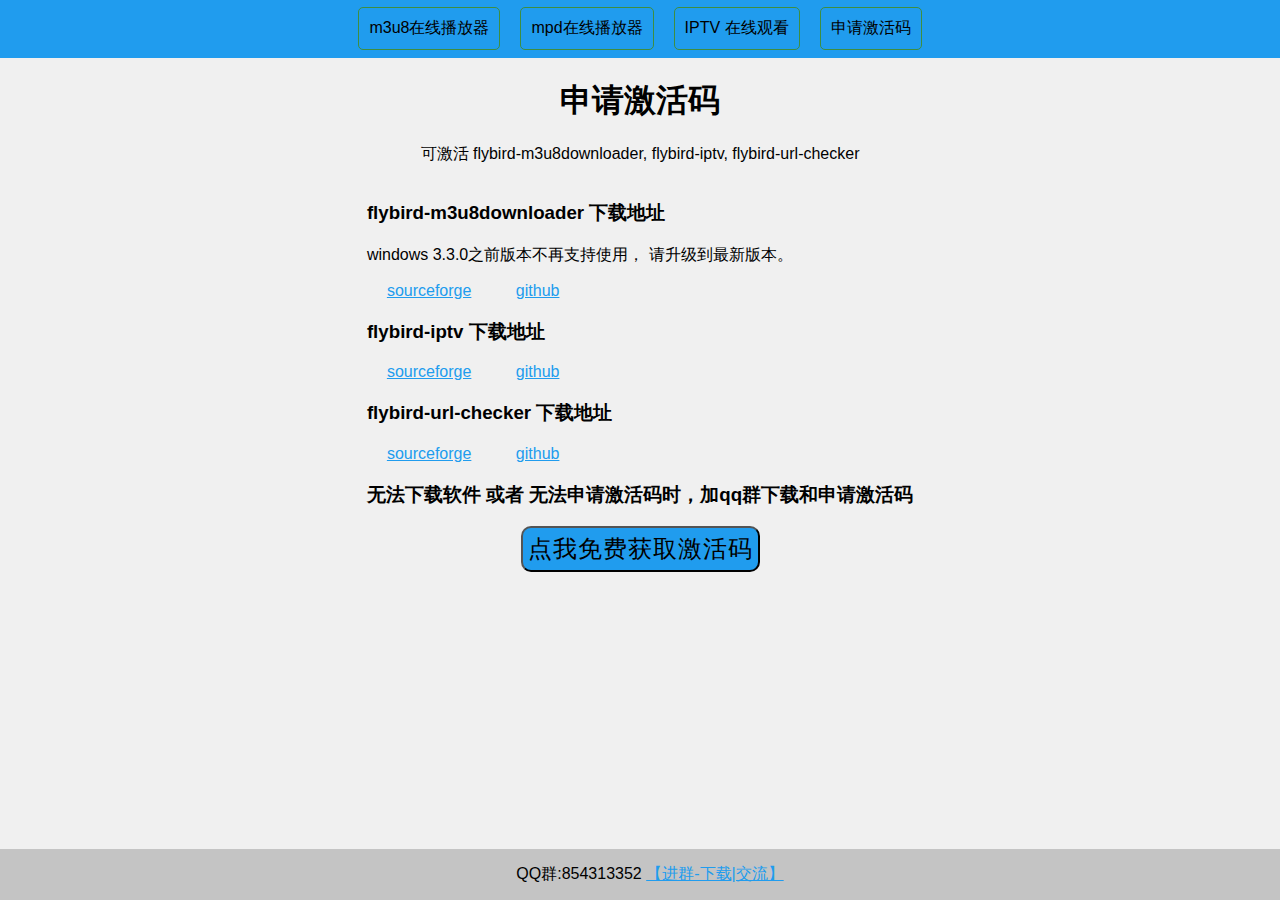
<file: apply-code.html>
<!DOCTYPE html>
<html lang="en">

<head>
    <title>飞鸟在线播放器</title>
    <meta charset="UTF-8">
    <meta name="renderer" content="webkit|ie-comp|ie-stand">
    <meta name="viewport" content="width=device-width, initial-scale=1.0, maximum-scale=1.0, user-scalable=0">
    <link href="/static/css/app.css" rel="stylesheet">
    <style>
        .apply-code-btn{
            font-size: 24px;  letter-spacing: 1px ; padding: 5px; background-color: #209CEE; border-radius: 10px;
        }

        .apply-code-btn:hover{
            cursor: pointer;
            background-color: #36a80a;
        }
    </style>
</head>

<body id="body">
    <div class="header">
        <div class="menu">
            <a href="/" class="a-link menu-item">m3u8在线播放器</a>
            <a href="/mpd-player.html" class="a-link menu-item">mpd在线播放器</a>
            <a href="/iptv-list.html" class="a-link menu-item">IPTV 在线观看</a>
            <!-- <a href="/cinema.html" class="a-link menu-item">简单私人影视站 DEMO</a> -->
            <a href="/apply-code.html" class="a-link menu-item">申请激活码</a>
        </div>
    </div>
    <div  style="text-align: center;">
        <h1 id="videoName"> 申请激活码 </h1>
        <p>可激活 flybird-m3u8downloader, flybird-iptv, flybird-url-checker</p>
    </div>

    <main>
        <div>
            <div>
                <h3>flybird-m3u8downloader  下载地址</h3>
                <p>windows 3.3.0之前版本不再支持使用， 请升级到最新版本。</p>
                <p>
                    <a target="download" href="https://sourceforge.net/projects/flybird-m3u8downloader"  style="color: #209CEE; text-decoration:underline; margin:0 20px;">sourceforge</a>
                    <a target="download" href="https://github.com/youwen21/flybird-m3u8downloader/releases/"  style="color: #209CEE; text-decoration:underline; margin:0 20px;">github</a>
                </p>
            </div>
            <div>
                <h3>flybird-iptv 下载地址</h3>
                <p>
                    <a target="download" href="https://sourceforge.net/projects/flybird-iptv"  style="color: #209CEE; text-decoration:underline; margin:0 20px;">sourceforge</a>
                    <a target="download" href="https://github.com/youwen21/flybird-iptv/releases/"  style="color: #209CEE; text-decoration:underline; margin:0 20px;">github</a>
                </p>
            </div>
            <div>
                <h3>flybird-url-checker 下载地址</h3>
                <p>
                    <a target="download" href="https://sourceforge.net/projects/flybird-url-checker"  style="color: #209CEE; text-decoration:underline; margin:0 20px;">sourceforge</a>
                    <a target="download" href="https://github.com/youwen21/flybird-url-checker/releases/"  style="color: #209CEE; text-decoration:underline; margin:0 20px;">github</a>
                </p>
            </div>

            <h3>无法下载软件 或者 无法申请激活码时，加qq群下载和申请激活码</h3>
        </div>
        
        <button class="btn btn-outline-success apply-code-btn" type="button"
            onclick="applyCode()">点我免费获取激活码</button>

        <div style=" max-width: 800px; margin-bottom: 100px;">
            <p id="listensCode" style="word-break: break-word;"></p>
        </div>
    </main>


    <div class="fooder">
        <div style="margin: 5px;">QQ群:854313352 <a href="https://qm.qq.com/q/rL2UEWHnj2" target="_blank"
                style="color: #209CEE; text-decoration:underline;">【进群-下载|交流】</a> </div>
    </div>

    <script>
        function applyCode() {
            fetch("https://flybird.himyou.com/api/listen/gen", {
                headers: {
                    'Accept': 'application/json',
                    'Content-Type': 'application/json'
                },
                method: "POST",
            }).then(response => response.json())
                .then(json => {
                    // console.log(json)
                    if (json.code == 200) {
                        document.getElementById("listensCode").innerText = json.data
                        return
                    }

                    if (json.code != 200) {
                        document.getElementById("listensCode").innerText = "获取失败：" + json.msg
                    }
                })
                .catch(err => {
                    document.getElementById("listensCode").innerText = "获取失败，请加入QQ群获取激活码"
                    // document.getElementById("tip").style.display="fixed"
                });
        }

    </script>

</body>

</html>
</file>
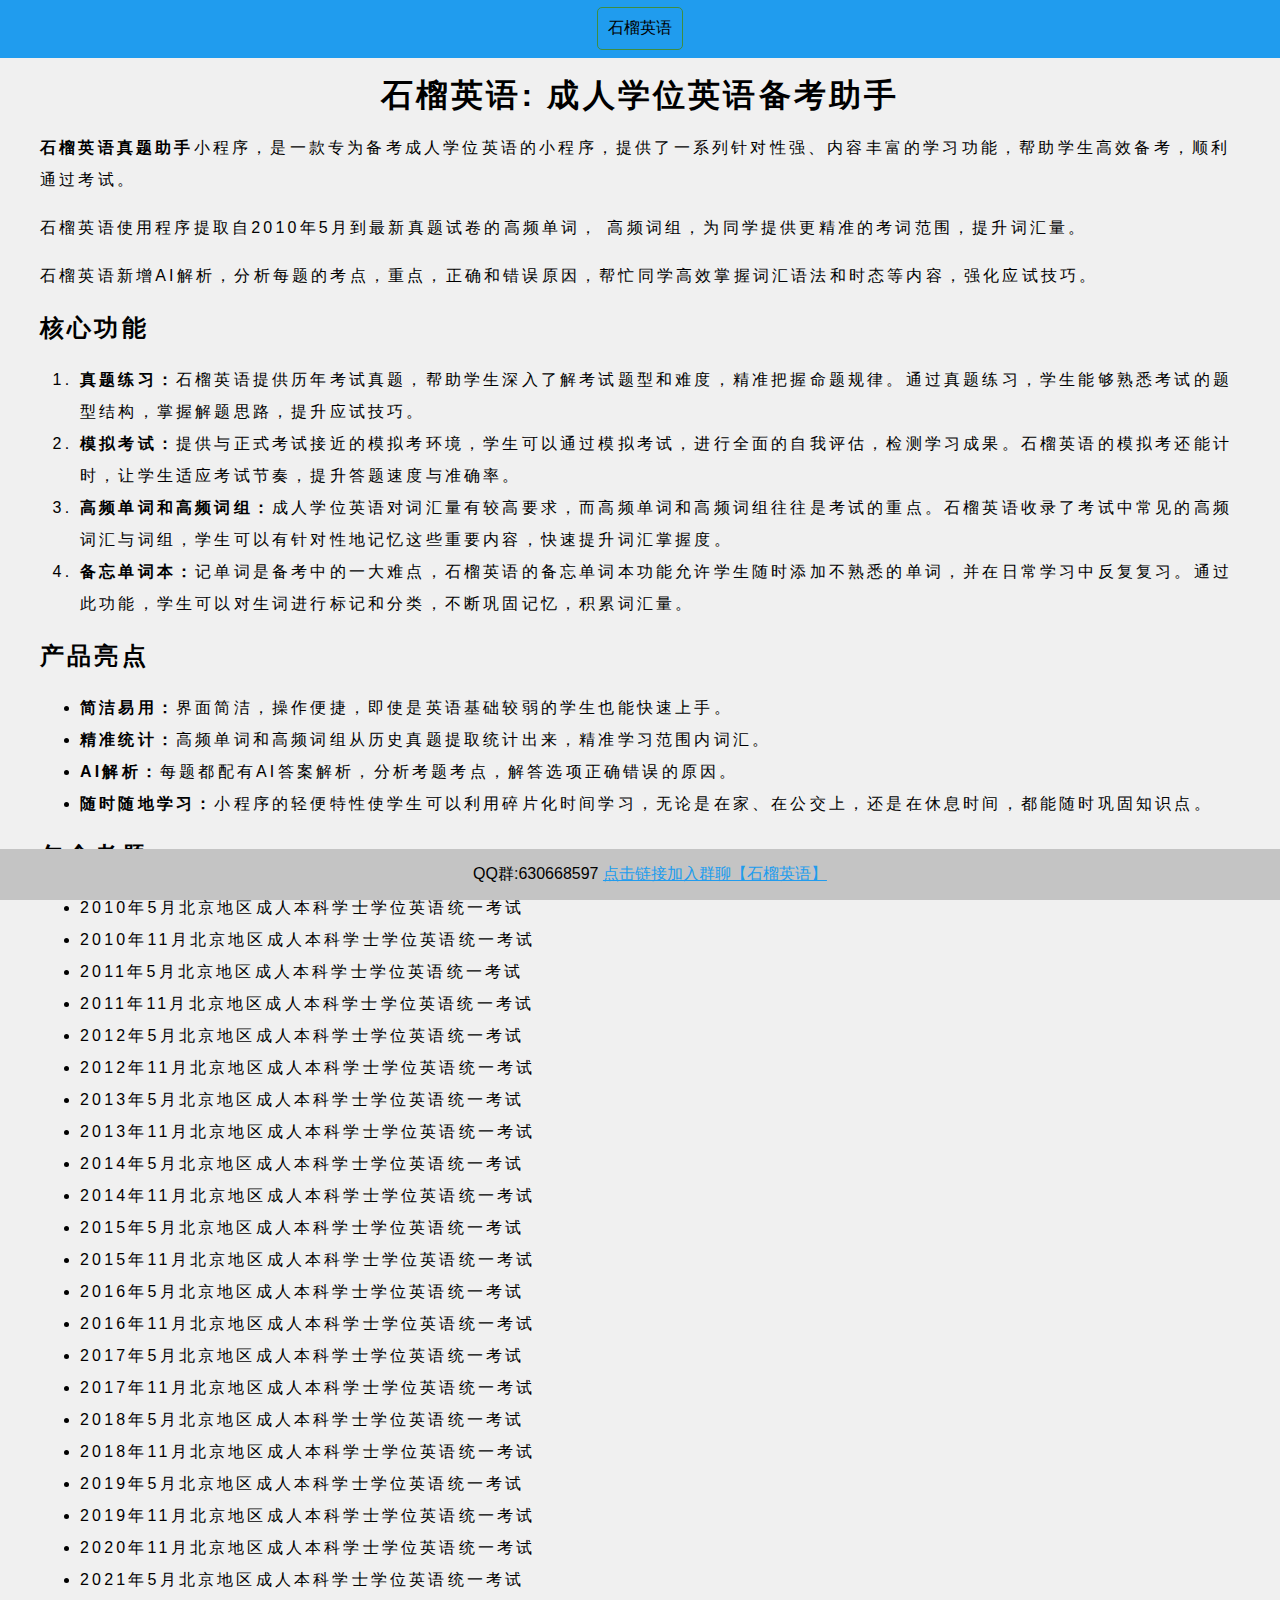
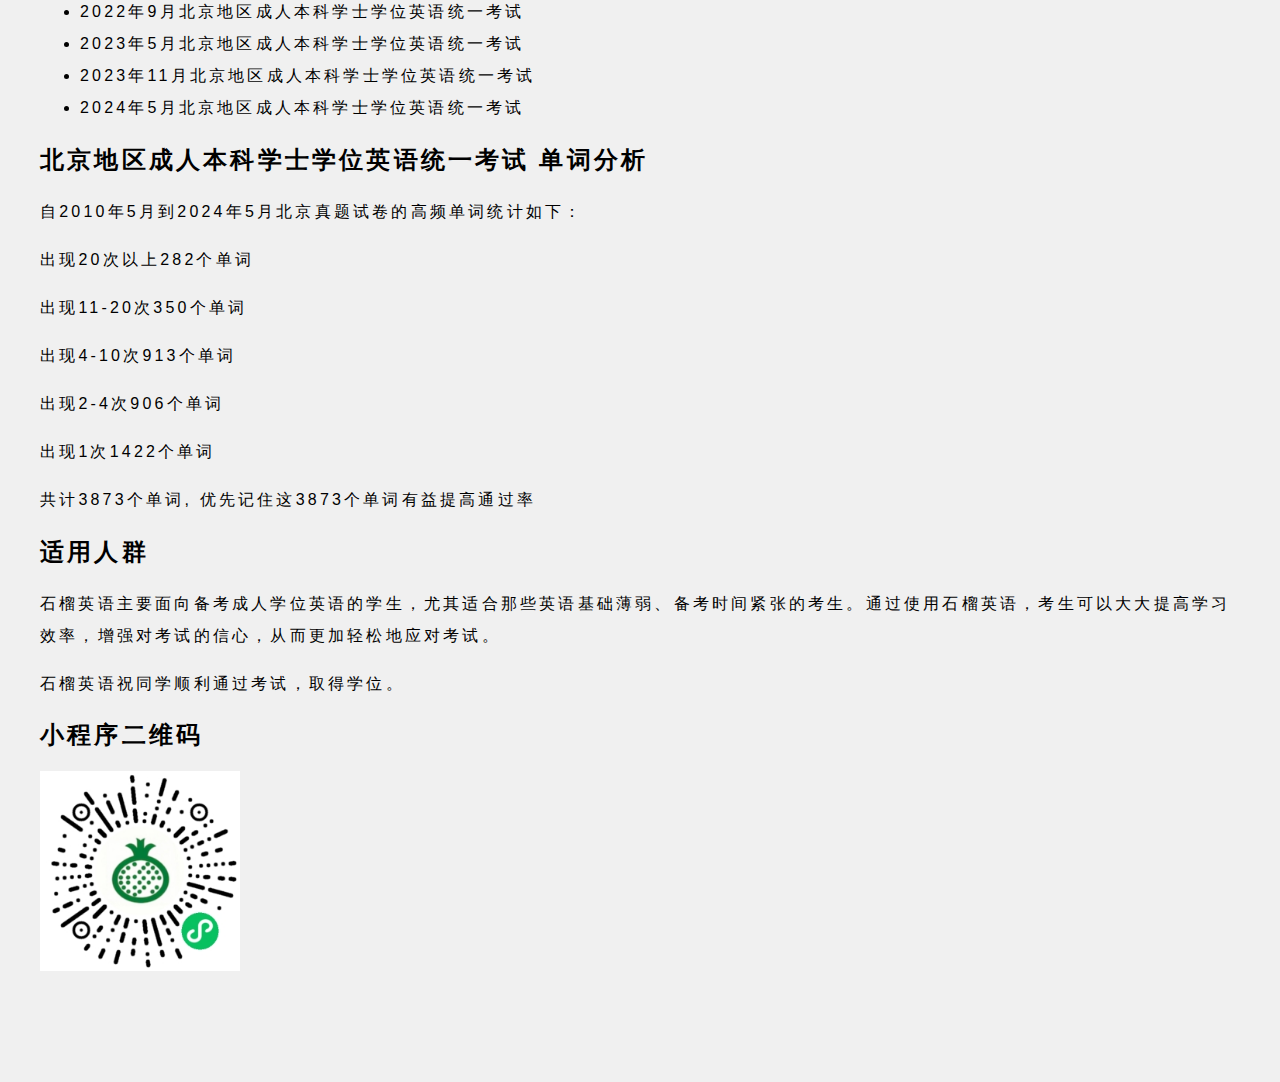
<file: shiliuyingyu.html>
<!DOCTYPE html>
<html lang="en">

<head>
    <title>石榴英语</title>
    <meta charset="UTF-8">
    <meta name="renderer" content="webkit|ie-comp|ie-stand">
    <meta name="viewport" content="width=device-width, initial-scale=1.0, maximum-scale=1.0, user-scalable=0">
    <link href="/static/css/app.css" rel="stylesheet">
    <style>
      
        .container{
            max-width: 1200px;
            margin: 0 auto;

            font-size: 16px;
            letter-spacing: 0.2em;
            line-height: 2em;
        }
    </style>
</head>

<body id="body">
<div class="header">
    <div class="menu">
        <a href="/shiliuyingyu.html" class="a-link menu-item">石榴英语</a>
    </div>
</div>    
    <div class="container">
        <h1 style="text-align: center;">石榴英语: 成人学位英语备考助手</h1>
        <p><strong>石榴英语真题助手</strong>小程序，是一款专为备考成人学位英语的小程序，提供了一系列针对性强、内容丰富的学习功能，帮助学生高效备考，顺利通过考试。</p>
        <p>石榴英语使用程序提取自2010年5月到最新真题试卷的高频单词， 高频词组，为同学提供更精准的考词范围，提升词汇量。</p>
        <p>石榴英语新增AI解析，分析每题的考点，重点，正确和错误原因，帮忙同学高效掌握词汇语法和时态等内容，强化应试技巧。</p>
    </div>

    <div class="container">
        <h2>核心功能</h2>
       
        <ol>
            <li><strong>真题练习：</strong>石榴英语提供历年考试真题，帮助学生深入了解考试题型和难度，精准把握命题规律。通过真题练习，学生能够熟悉考试的题型结构，掌握解题思路，提升应试技巧。</li>

            <li><strong>模拟考试：</strong>提供与正式考试接近的模拟考环境，学生可以通过模拟考试，进行全面的自我评估，检测学习成果。石榴英语的模拟考还能计时，让学生适应考试节奏，提升答题速度与准确率。</li>
                
            <li><strong>高频单词和高频词组：</strong>成人学位英语对词汇量有较高要求，而高频单词和高频词组往往是考试的重点。石榴英语收录了考试中常见的高频词汇与词组，学生可以有针对性地记忆这些重要内容，快速提升词汇掌握度。</li>
                
            <li><strong>备忘单词本：</strong>记单词是备考中的一大难点，石榴英语的备忘单词本功能允许学生随时添加不熟悉的单词，并在日常学习中反复复习。通过此功能，学生可以对生词进行标记和分类，不断巩固记忆，积累词汇量。</li>
        </ol>
    </div>

    <div class="container">
        <h2>产品亮点</h2>
        <ul>
            <li><strong>简洁易用：</strong>界面简洁，操作便捷，即使是英语基础较弱的学生也能快速上手。            </li>
            <li><strong>精准统计：</strong>高频单词和高频词组从历史真题提取统计出来，精准学习范围内词汇。</li>
            <li><strong>AI解析：</strong>每题都配有AI答案解析，分析考题考点，解答选项正确错误的原因。</li>
            <li><strong>随时随地学习：</strong>小程序的轻便特性使学生可以利用碎片化时间学习，无论是在家、在公交上，还是在休息时间，都能随时巩固知识点。</li>
        </ul>
    </div>

    <div class="container">
        <h2>包含考题</h2>
        <ul>
            <li>2010年5月北京地区成人本科学士学位英语统一考试</li>
            <li>2010年11月北京地区成人本科学士学位英语统一考试</li>
            <li>2011年5月北京地区成人本科学士学位英语统一考试</li>
            <li>2011年11月北京地区成人本科学士学位英语统一考试</li>
            <li>2012年5月北京地区成人本科学士学位英语统一考试</li>
            <li>2012年11月北京地区成人本科学士学位英语统一考试</li>
            <li>2013年5月北京地区成人本科学士学位英语统一考试</li>
            <li>2013年11月北京地区成人本科学士学位英语统一考试</li>
            <li>2014年5月北京地区成人本科学士学位英语统一考试</li>
            <li>2014年11月北京地区成人本科学士学位英语统一考试</li>
            <li>2015年5月北京地区成人本科学士学位英语统一考试</li>
            <li>2015年11月北京地区成人本科学士学位英语统一考试</li>
            <li>2016年5月北京地区成人本科学士学位英语统一考试</li>
            <li>2016年11月北京地区成人本科学士学位英语统一考试</li>
            <li>2017年5月北京地区成人本科学士学位英语统一考试</li>
            <li>2017年11月北京地区成人本科学士学位英语统一考试</li>
            <li>2018年5月北京地区成人本科学士学位英语统一考试</li>
            <li>2018年11月北京地区成人本科学士学位英语统一考试</li>
            <li>2019年5月北京地区成人本科学士学位英语统一考试</li>
            <li>2019年11月北京地区成人本科学士学位英语统一考试</li>
            <li>2020年11月北京地区成人本科学士学位英语统一考试</li>
            <li>2021年5月北京地区成人本科学士学位英语统一考试</li>
            <li>2022年9月北京地区成人本科学士学位英语统一考试</li>
            <li>2023年5月北京地区成人本科学士学位英语统一考试</li>
            <li>2023年11月北京地区成人本科学士学位英语统一考试</li>
            <li>2024年5月北京地区成人本科学士学位英语统一考试</li>
        </ul>
    </div>

    <div class="container">
        <h2>北京地区成人本科学士学位英语统一考试 单词分析</h2>
        <p>自2010年5月到2024年5月北京真题试卷的高频单词统计如下：</p>

        <p>出现20次以上282个单词</p>
        <p>出现11-20次350个单词</p>
        <p>出现4-10次913个单词</p>
        <p>出现2-4次906个单词</p>
        <p>出现1次1422个单词</p>
      
        <p>共计3873个单词, 优先记住这3873个单词有益提高通过率</p>
    </div>

    <div class="container">
        <h2>适用人群</h2>
       
        <p>石榴英语主要面向备考成人学位英语的学生，尤其适合那些英语基础薄弱、备考时间紧张的考生。通过使用石榴英语，考生可以大大提高学习效率，增强对考试的信心，从而更加轻松地应对考试。</p>
        <p>石榴英语祝同学顺利通过考试，取得学位。</p>
    </div>

    <div class="container">
        <h2>小程序二维码</h2>
       
        <img src="/static/images/shiliu-qr.jpg" alt="石榴英语小程序二维码" style="width: 200px; height: 200px;">
        
    </div>


    <div class="fooder">
        <div style="margin: 5px;">QQ群:630668597 <a href="https://qm.qq.com/q/lBzSbRwB56" target="_blank" style="color: #209CEE; text-decoration:underline;">点击链接加入群聊【石榴英语】</a> </div>
    </div>


</body>

</html>
</file>
<file: static/css/app.css>
body {
    font-family: Arial, sans-serif;
    margin: 0;
    padding: 0 0 100px 0;
    background-color: #f0f0f0;
}

.videoWrapper {
    position: relative;
    flex-grow: 1;
    /*width: 100%;*/
    /*height: 100vh;*/
}

.videoWrapper video {
    top: 0;
    left: 0;
    max-width: 100%;
    max-height: 75vh;
    height: calc(55%);
}

main {
    max-width: 100%;
    display: flex;
    flex-direction: column;
    align-items: center;
    
}

.fooder {
    width: 100%;
    position: fixed;
    display: flex;
    align-items: center;
    justify-content: center;
    bottom: 0px;
    min-height: 20px;
    padding: 10px;
    flex-wrap: wrap;

    background-color: #c4c4c4;
}

.header {
    width: 100%;
    min-height: 3.6em;
    background-color: #209CEE;
    display: flex;
    flex-direction: row;
}
.menu {
    display: flex;
    flex-direction: row;
    align-items: center;
    justify-content: center;
    width: 100%;
    flex-wrap: wrap;
}
.menu-item {
    margin: 3px 10px;
    padding: 10px;
    border: 1.5px solid #3e8e41;
    border-radius:5px;
}

.menu-item:hover {
    background-color: #3e8e41; /* 鼠标滑过时的背景颜色 */
}

.menu-link {
    text-decoration: none;
}
a:link { 
/* font-size: 12px;  */
    color: #000000; 
    text-decoration: none; 
} 
a:visited { 
/* font-size: 12px;  */
    color: #000000; 
    text-decoration: none; 
} 
a:hover { 
/* font-size: 12px;  */
    color: #000000; 
    text-decoration: none; 
} 

#tip{
    display:flex; position:fixed;  right: 10px; top: 100px; background-color: #209CEE; padding: 10px; margin: 10px; max-width: 200px; flex-direction: column; z-index: 100;
}

@media screen and (max-width: 768px){
    #tip{
        display: none;
    }
}
</file>
